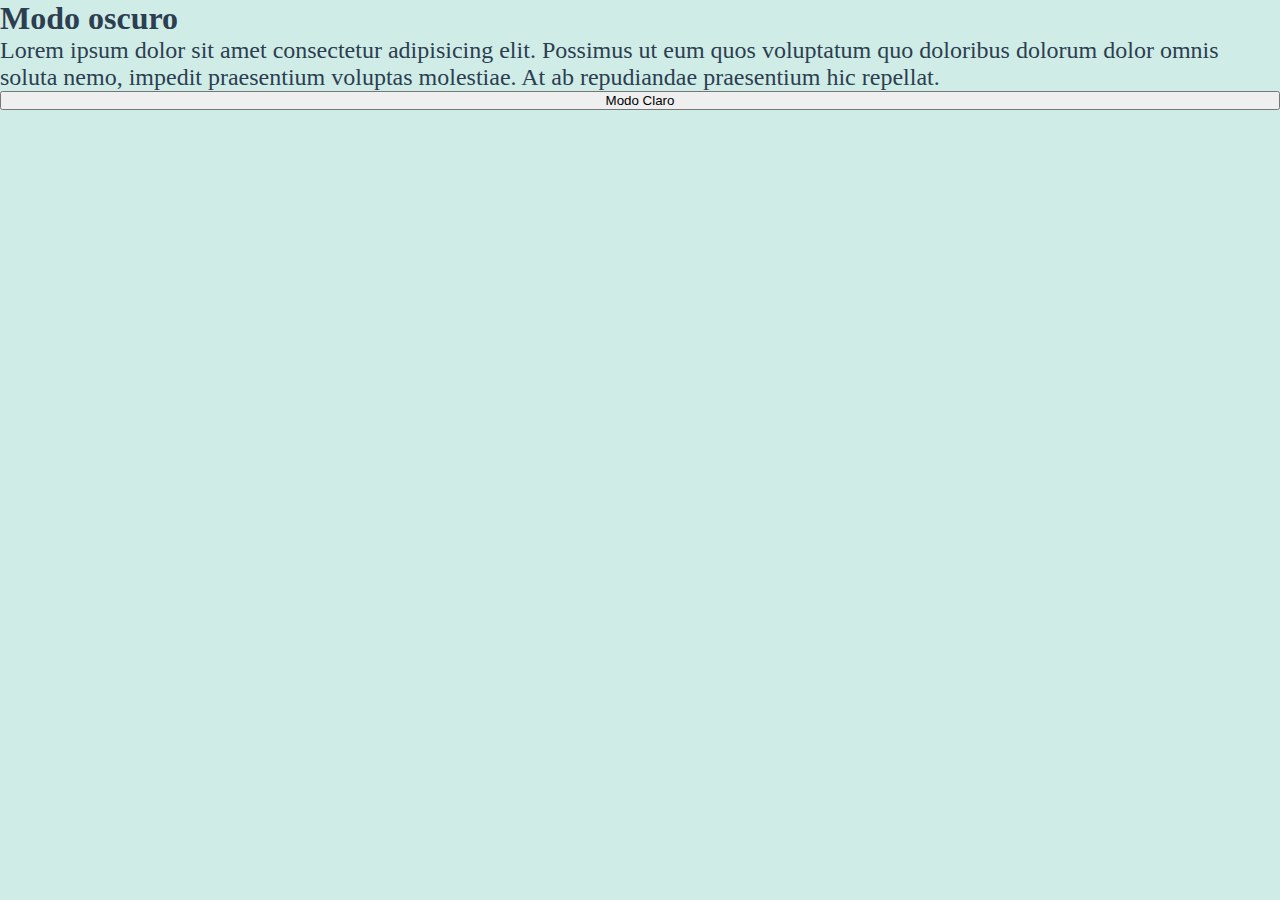
<file: modoOscuro/index.html>
<!DOCTYPE html>
<html lang="en">
  <head>
    <meta charset="UTF-8" />
    <meta http-equiv="X-UA-Compatible" content="IE=edge" />
    <meta name="viewport" content="width=device-width, initial-scale=1.0" />
    <title>Document</title>
    <style>
      * {
        margin: 0;
        padding: 0;
        box-sizing: border-box;
      }

      body {
        display: flex;
        flex-direction: column;
        align-content: center;
        /*  height: 100vh;
    width: auto; 
    /* background-color: blueviolet; */
        width: 100%;
        height: 100vh;
      }

      .dark-mood {
        --fondoSecundario: #47484b;
        --fondoPrimario: #2b2c36;
        --colorLetra: #f0f3f4;
        --tonalidad: #333835;
        --generalFont: 'Bebas Neue', cursive;
        --letra:16px;
      }

      /* 

      */
      .ligth-mood {
        --fondoPrimario: #d0ece7;
        --fondoSecundario: #abebc6;
        --colorLetra: #2c3e50;
        --tonalidad: #a2d9ce;
        --generalFont: 'Bebas Neue', cursive;
        --letra:24px;
      }

      h1{
        color: var(--colorLetra);
      }
      p{
        color: var(--colorLetra);
        font-size: var(--letra);
      }

      body{
        background-color: var(--fondoPrimario);
      }
    </style>
  </head>
  <body class="ligth-mood">
    <h1>Modo oscuro</h1>
    <p>
      Lorem ipsum dolor sit amet consectetur adipisicing elit. Possimus ut eum
      quos voluptatum quo doloribus dolorum dolor omnis soluta nemo, impedit
      praesentium voluptas molestiae. At ab repudiandae praesentium hic
      repellat.
    </p>
    <button id="boton">
      <i class="fa fa-lightbulb-o" aria-hidden="true"></i>
      <span id="textInfo">Modo Claro</span>
    </button>
    <script>
      const boton = document.getElementById('boton');
      const textInfo = document.getElementById('textInfo');
      const body = document.querySelector('body');
      boton.addEventListener("click",()=>{
          body.classList.toggle("dark-mood");
          body.classList.toggle("ligth-mood");
          if(textInfo.textContent == "Modo Oscuro"){
            textInfo.textContent = "Modo Claro";
          }else{
            textInfo.textContent = "Modo Oscuro";
          }
      })
    </script>
  </body>
</html>
</file>
